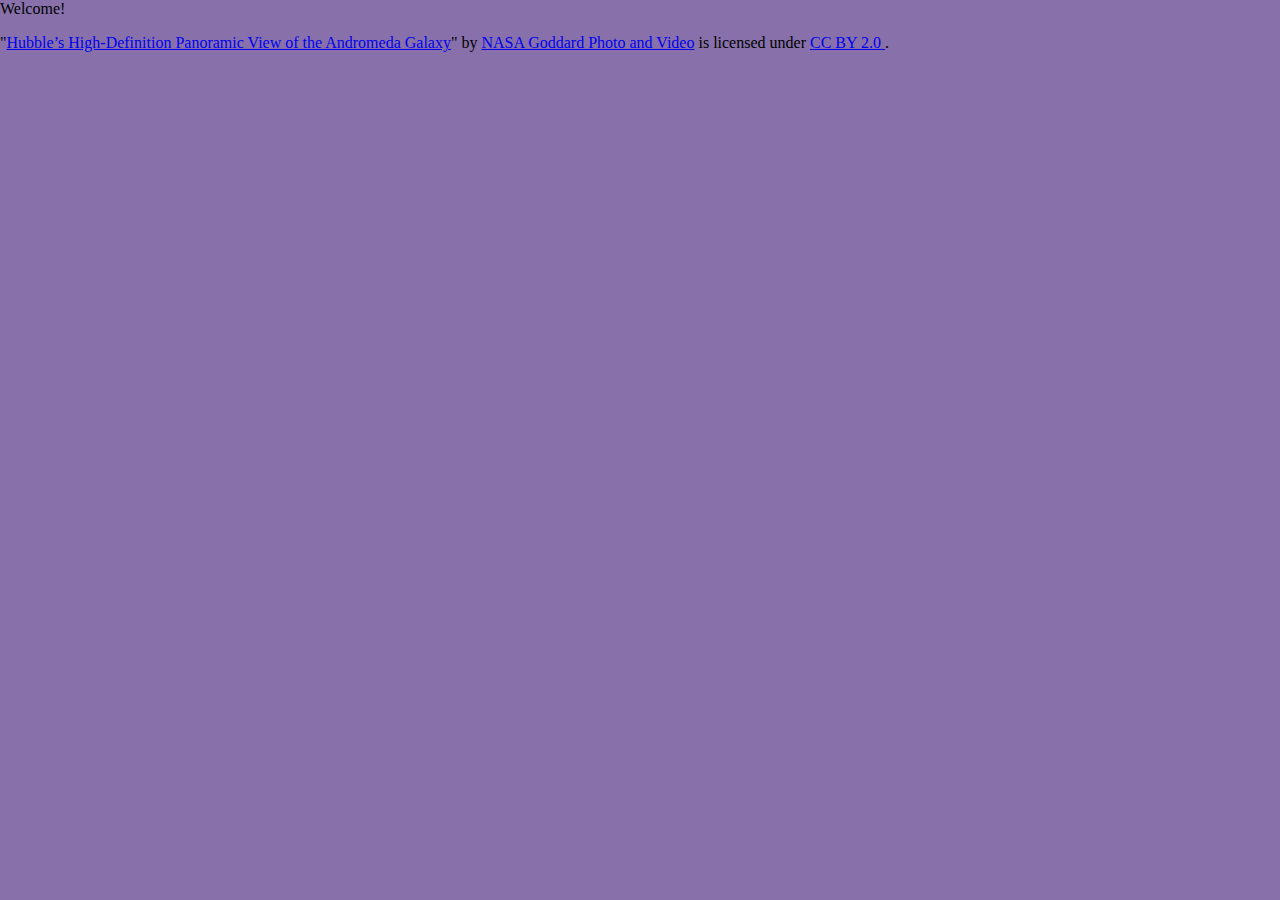
<file: demo/index.html>
<!DOCTYPE html>
<html>
  <head>
    <link rel = "stylesheet" type="text/css" href="style.css">
    <title>
     Divija's Portfolio 
    </title>
  </head>
  <body>
    Welcome!
    <a href="project1.html>
    <img src = "https://live.staticflickr.com/7582/15618006994_03c516ff37_b.jpg">
    </a>
      <p class="attribution">"<a target="_blank" rel="noopener noreferrer" href="https://www.flickr.com/photos/24662369@N07/15618006994">Hubble’s High-Definition Panoramic View of the Andromeda Galaxy</a>" by <a target="_blank" rel="noopener noreferrer" href="https://www.flickr.com/photos/24662369@N07">NASA Goddard Photo and Video</a> is licensed under <a target="_blank" rel="noopener noreferrer" href="https://creativecommons.org/licenses/by/2.0/?ref=openverse">CC BY 2.0 </a>. </p>
  </body>
</html>
</file>
<file: demo/style.css>
body {padding:0; margin:0; background: #8871aa; font-family: "Comic Sans MS"}
</file>
